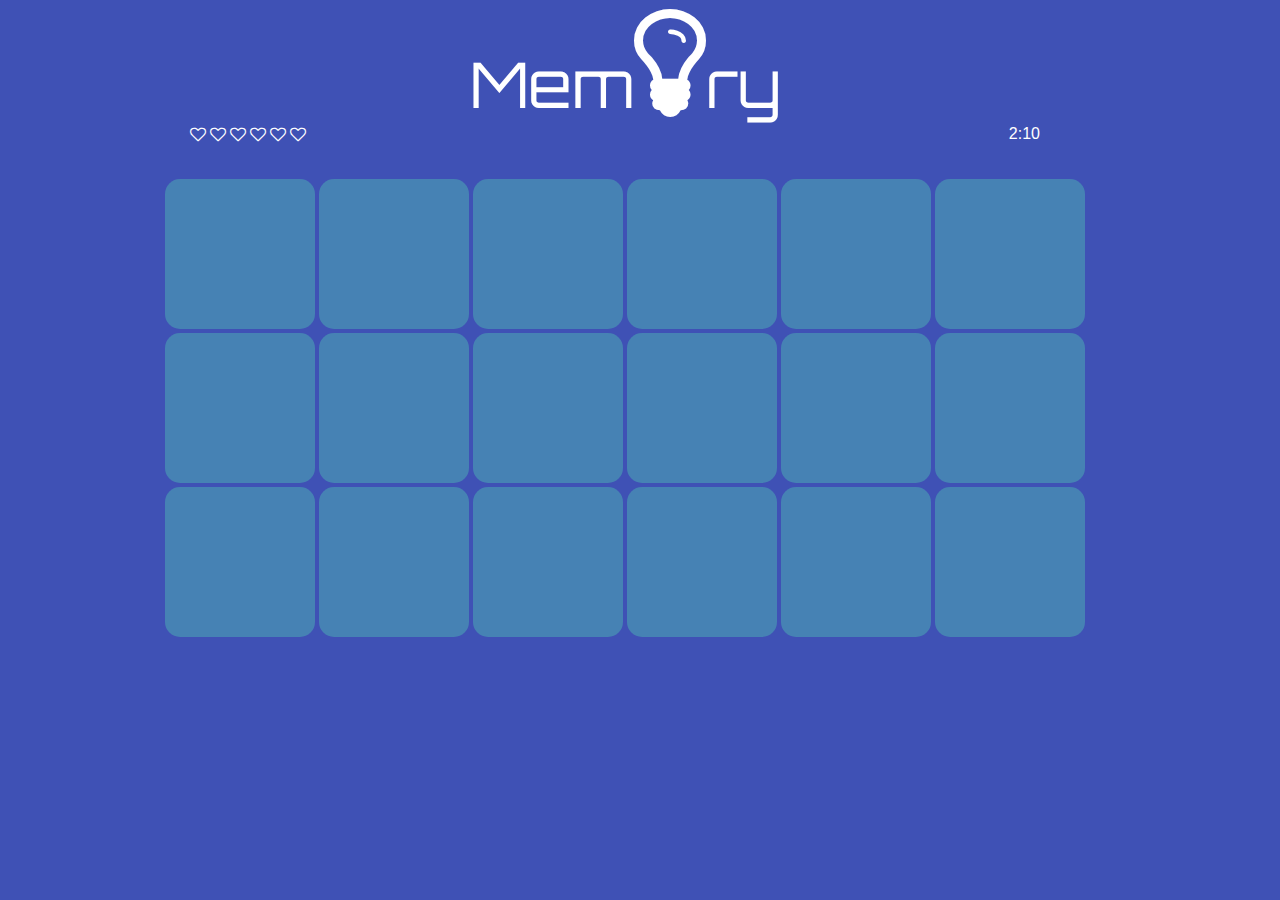
<file: easy.html>
<!DOCTYPE html>
<html lang="en">
<head>
  <link rel ="stylesheet" href ="assets/css/MeyerCSSReset.css">
  <link rel="stylesheet" href="https://maxcdn.bootstrapcdn.com/font-awesome/4.5.0/css/font-awesome.min.css">
  <link href='https://fonts.googleapis.com/css?family=Orbitron:400,900' rel='stylesheet' type='text/css'>
  <link rel="stylesheet" href ="assets/css/easy.css"
  <meta charset="UTF-8">
  <title>Memory Game - Easy</title>
</head>
  <body>
    <audio src="http://www.gamemusicthemes.com/sheetmusic/supernintendo/streetfighterii/guilestage/Street_Fighter_II_-_Guile_Stage_by_Gori_Fater.mp3" autoplay=""></audio>
    <!--this is where the header and sub headers go (hearts and timer)-->
    <header>
      <h1>Mem<i class="fa fa-lightbulb-o fa-2x"></i>ry</h1>
    </header>
    <header class="sub"><i class="fa fa-heart-o"></i>&nbsp;<i class="fa fa-heart-o"></i>&nbsp;<i class="fa fa-heart-o"></i>&nbsp;<i class="fa fa-heart-o"></i>&nbsp;<i class="fa fa-heart-o"></i>&nbsp;<i class="fa fa-heart-o"></i>
    </header>
    <header class="sub2">2:10</header>
    <!--done with header -->
    <!--the actual game goes here-->
    <br><br><br>
    <section class="row"><!--this is the first row of flippers-->
        <span class="flipper"><!--this is the first flipper-->
            <input type="checkbox" id="button0">
            <label class="card" for="button0"><i class="fa fa-space-shuttle fa-4x"></i></label>
        </span><!-- the second flipper-->
        <span class="flipper">
            <input type="checkbox" id="button1">
            <label class="card" for="button1"><i class="fa fa-space-shuttle fa-4x"></i></label>
        </span><!--etc...-->
        <span class="flipper">
            <input type="checkbox" id="button2">
            <label class="card" for="button2"><i class="fa fa-flask fa-4x"></i></label>
        </span>
        <span class="flipper">
            <input type="checkbox" id="button3">
            <label class="card" for="button3"><i class="fa fa-bug fa-4x"></i></label>
        </span>
        <span class="flipper">
            <input type="checkbox" id="button4">
            <label class="card" for="button4"><i class="fa fa-bomb fa-4x"></i></label>
        </span>
        <span class="flipper">
            <input type="checkbox" id="button5">
            <label class="card" for="button5"><i class="fa fa-eye fa-4x"></i></label>
        </span>
    </section>
    <section class="row"><!--this is the SECOND row of flippers-->
        <span class="flipper"><!--this is the first flipper-->
            <input type="checkbox" id="button6">
            <label class="card" for="button6"><i class="fa fa-bomb fa-5x"></i></label>
        </span><!-- the second flipper-->
        <span class="flipper">
            <input type="checkbox" id="button7">
            <label class="card" for="button7"><i class="fa fa-transgender-alt fa-5x"></i></label>
        </span><!--etc...-->
        <span class="flipper">
            <input type="checkbox" id="button8">
            <label class="card" for="button8"><i class="fa fa-anchor fa-5x"></i></label>
        </span>
        <span class="flipper">
            <input type="checkbox" id="button9">
            <label class="card" for="button9"><i class="fa fa-bug fa-5x"></i></label>
        </span>
        <span class="flipper">
            <input type="checkbox" id="button10">
            <label class="card" for="button10"><i class="fa fa-hand-spock-o fa-5x"></i></label>
        </span>
        <span class="flipper">
            <input type="checkbox" id="button11">
            <label class="card" for="button11"><i class="fa fa-anchor fa-5x"></i></label>
        </span>
    </section>
    <section class="row"><!--this is the THIRD row of flippers-->
        <span class="flipper"><!--this is the first flipper-->
            <input type="checkbox" id="button12">
            <label class="card" for="button12"><i class="fa fa-transgender-alt fa-5x"></i></label>
        </span><!-- the second flipper-->
        <span class="flipper">
            <input type="checkbox" id="button13">
            <label class="card" for="button13"><i class="fa fa-pied-piper-alt fa-5x"></i></label>
        </span><!--etc...-->
        <span class="flipper">
            <input type="checkbox" id="button14">
            <label class="card" for="button14"><i class="fa fa-eye fa-5x"></i></label>
        </span>
        <span class="flipper">
            <input type="checkbox" id="button15">
            <label class="card" for="button15"><i class="fa fa-pied-piper-alt fa-5x"></i></label>
        </span>
        <span class="flipper">
            <input type="checkbox" id="button16">
            <label class="card" for="button16"><i class="fa fa-flask fa-5x"></i></label>
        </span>
        <span class="flipper">
            <input type="checkbox" id="button17">
            <label class="card" for="button17"><i class="fa fa-hand-spock-o fa-5x"></i></label>
        </span>
    </section>
  </body>
</html>
</file>
<file: assets/css/easy.css>
body{
  background-color: #3F51B5;
  width: 1000px;
  margin: 0 auto;
}

h1{
  font-family: 'Orbitron', sans-serif;
  font-size: 63px;
  color: #ffffff;
}
header {
  margin-left: 33%;
  display: block;

}
header.sub{
  display: inline;
  margin-left:5%;
  color: #ffffff;
}
header.sub2{
  display: inline;
  float: right;
  font-family: sans-serif;
  margin-right:10%;
  margin-bottom: 10px;
  color: #ffffff;
}
/* everything above this is just the header*/

/*everything below is has to do with the flippy square.*/
/*flippy*/
input {
  width: 150px;
  height: 150px;
  display: none;

}

.card {
  width: 150px;
  height: 150px;
  background: steelblue;
  color: rgba(255,255,255,0);
  text-align: center;
  display: inline-block;
  border-radius: 15px;
  padding-top:40px;
  box-sizing: border-box;

  transition: background .5s, -webkit-transform .5s; color: .5s;
}

input:checked +.card{
  background:rgb(0, 155, 221);
  color: rgba(255,255,255,1);
  -webkit-transform: rotatez(180deg);
  -webkit-transform: rotateX(180deg);
  -webkit-transform: rotatey(180deg);
}
/*end flippy*/

.card:hover{
  background: rgb(148, 186, 203);
}

section.row{
  display: block;
  margin-top: 4px;
  margin-left: 25px;
  width: 1000px;
}
.flipper{
  display: inline;
  white-space:nowrap;
}
</file>
<file: assets/css/MeyerCSSReset.css>
/* http://meyerweb.com/eric/tools/css/reset/
   v2.0 | 20110126
   License: none (public domain)
*/

html, body, div, span, applet, object, iframe,
h1, h2, h3, h4, h5, h6, p, blockquote, pre,
a, abbr, acronym, address, big, cite, code,
del, dfn, em, img, ins, kbd, q, s, samp,
small, strike, strong, sub, sup, tt, var,
b, u, i, center,
dl, dt, dd, ol, ul, li,
fieldset, form, label, legend,
table, caption, tbody, tfoot, thead, tr, th, td,
article, aside, canvas, details, embed,
figure, figcaption, footer, header, hgroup,
menu, nav, output, ruby, section, summary,
time, mark, audio, video {
	margin: 0;
	padding: 0;
	border: 0;
	font-size: 100%;
	font: inherit;
	vertical-align: baseline;
}
/* HTML5 display-role reset for older browsers */
article, aside, details, figcaption, figure,
footer, header, hgroup, menu, nav, section {
	display: block;
}
body {
	line-height: 1;
}
ol, ul {
	list-style: none;
}
blockquote, q {
	quotes: none;
}
blockquote:before, blockquote:after,
q:before, q:after {
	content: '';
	content: none;
}
table {
	border-collapse: collapse;
	border-spacing: 0;
}
</file>
